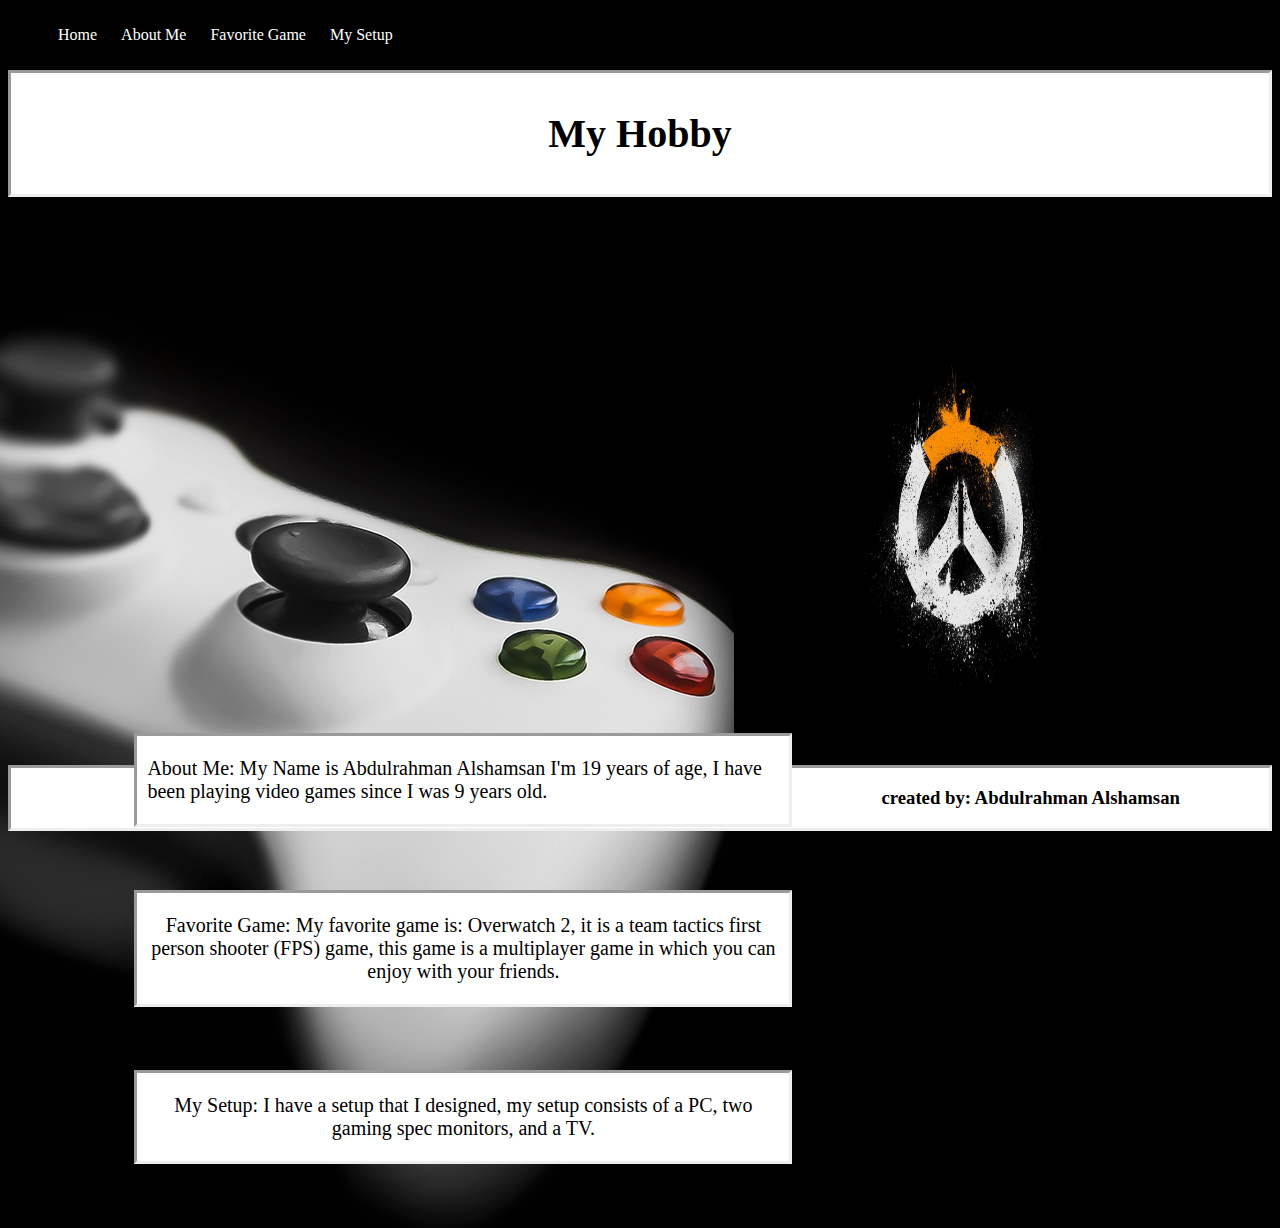
<file: index.html>
<!DOCTYPE html>
<html lang="en" dir="ltr">
  <head>
    <meta charset="utf-8">
    <title>Home Page</title>
    <link href="CSS/index.css" type="text/css" rel="stylesheet">
  </head>

  <body>
    <div class="menu">
      <ul>
        <li><a href="index.html">Home</a></li>
        <li><a href="aboutMe.html">About Me</a></li>
        <li><a href="favoriteGame.html">Favorite Game</a></li>
        <li><a href="mySetup.html">My Setup</a></li>
      </ul>
    </div>
<div class="title">
    <h1>My Hobby</h1>
</div>
<img src="images/homePage.jpg" alt="Me as a kid"  width=450>
<div class="aboutMe">
      <p><a href="aboutMe.html">About Me:</a> My Name is Abdulrahman Alshamsan I'm 19 years of age, I have been playing video games since I was 9 years old. </p>

</div>


<div class="favoriteGame">
    <p><a href="favoriteGame.html">Favorite Game:</a> My favorite game is: Overwatch 2, it is a team tactics first person shooter (FPS) game, this game is a multiplayer game in which you can enjoy with your friends. </p>
</div>

<div class="mySetup">
    <p><a href="mySetup.html">My Setup:</a> I have a setup that I designed, my setup consists of a PC, two gaming spec monitors, and a TV. </p>
</div>
  </body>

    <div class="footer">
      <footer>
    <h3>created by: Abdulrahman Alshamsan</h3>

  </footer>
  </div>
</html>
</file>
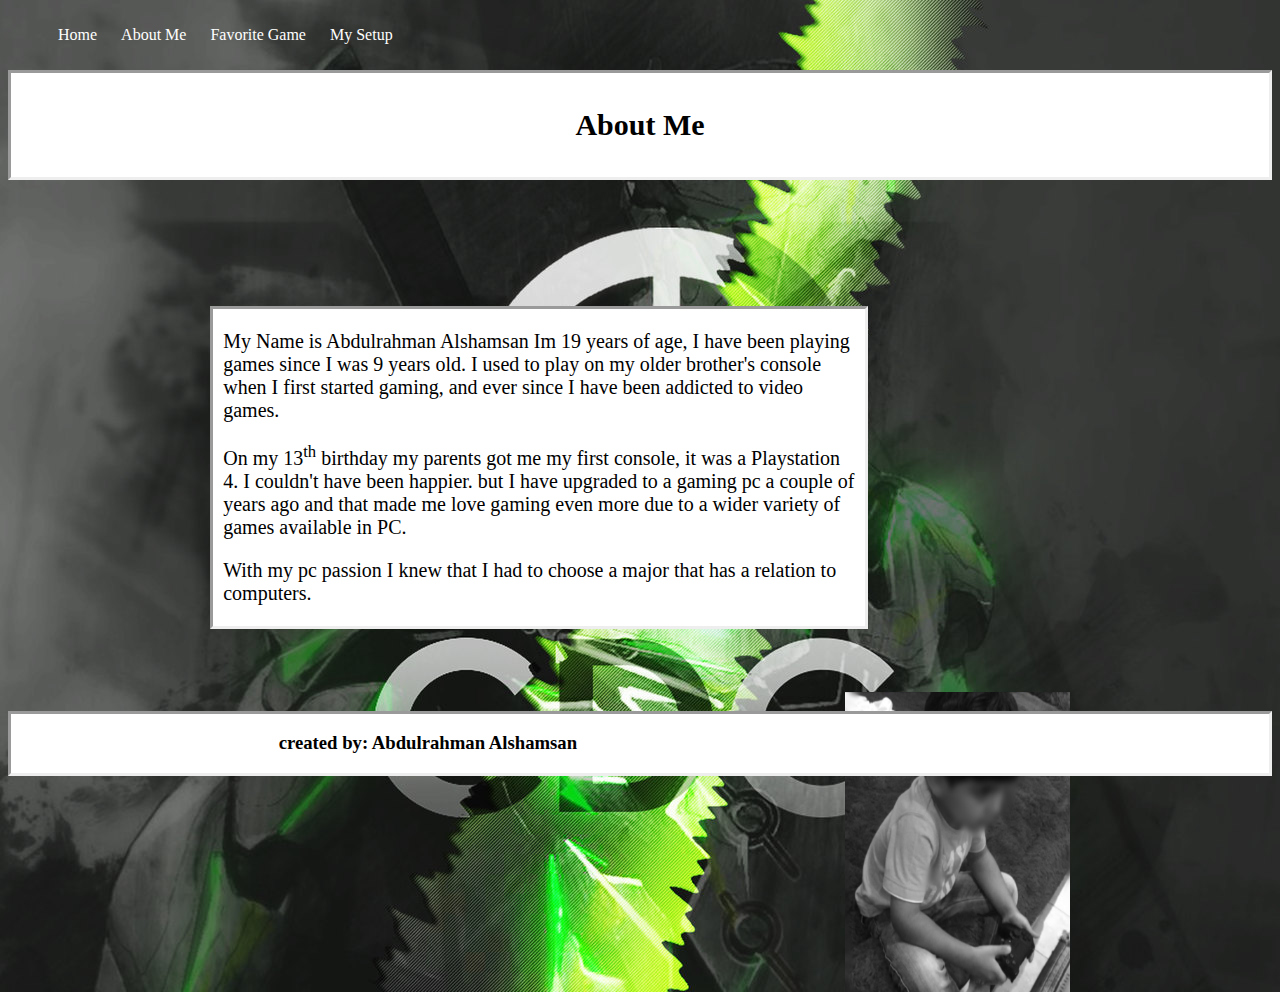
<file: aboutMe.html>
<!DOCTYPE html>
<html lang="en" dir="ltr">
  <head>
    <meta charset="utf-8">
    <title>About Me</title>
    <link href="CSS/aboutMe.css" rel="stylesheet" >
  </head>

  <body>

    <div class="menu">

      <ul>
        <li><a href="index.html">Home</a></li>
        <li><a href="aboutMe.html">About Me</a></li>
        <li><a href="favoriteGame.html">Favorite Game</a></li>
        <li><a href="mySetup.html">My Setup</a></li>
      </ul>
    </div>


<div class="title">
  <h2>About Me</h2>
  </div>
  <div class="aboutMe">

  <p>My Name is Abdulrahman Alshamsan Im 19 years of age, I have been playing games since I was 9 years old. I used to play on my older brother's console when I first started gaming, and ever since I have been addicted to video games. </p>
  <p>On my 13<sup>th</sup> birthday my parents got me my first console, it was a Playstation 4. I couldn't have been happier. but I have upgraded to a gaming pc a couple of years ago and that made me love gaming even more due to a wider variety of games available in PC.</p>
  <p>With my pc passion I knew that I had to choose a major that has a relation to computers.  </p>
</div>


  <img src="images/me.jpg"  width=225>


  </body>

    <div class="footer">
<footer>
      <h3>created by: Abdulrahman Alshamsan</h3>
  </footer>
    </div>

</html>
</file>
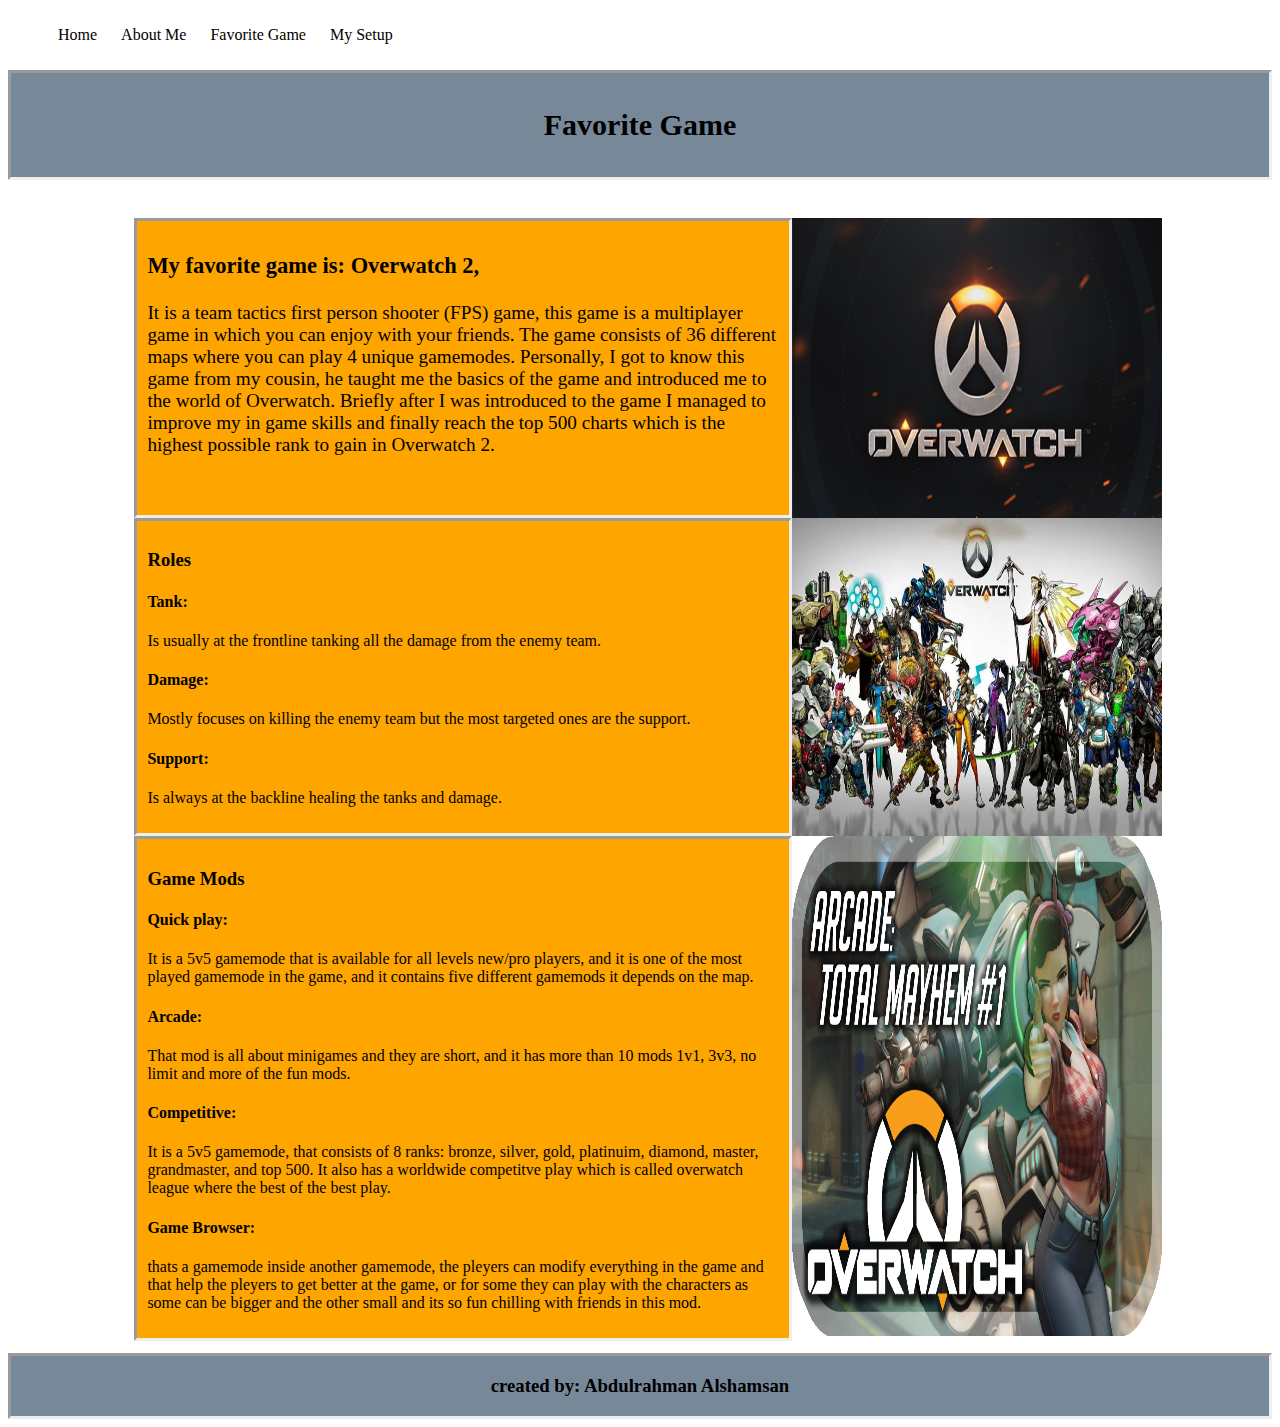
<file: favoriteGame.html>
<!DOCTYPE html>
<html lang="en" dir="ltr">
  <head>
    <meta charset="utf-8">
    <link rel="stylesheet" href="CSS/favoriteGame.css">

  </head>
  <body>
    <div class="menu">

      <ul>
        <li><a href="index.html">Home</a></li>
        <li><a href="aboutMe.html">About Me</a></li>
        <li><a href="favoriteGame.html">Favorite Game</a></li>
        <li><a href="mySetup.html">My Setup</a></li>
      </ul>
    </div>
    <div class="title">

    <h2>Favorite Game</h2>

    </div>
  <div class="" style="display:flex;">
    <div class="Overwatch">

<h3>My favorite game is: Overwatch 2,</h3>
    <p> It is a team tactics first person shooter (FPS) game, this game is a multiplayer game in which you can enjoy with your friends. The game consists of 36 different maps where you can play 4 unique gamemodes. Personally, I got to know this game from my cousin, he taught me the basics of the game and introduced me to the world of Overwatch. Briefly after I was introduced to the game I managed to improve my in game skills and finally reach the top 500 charts which is the highest possible rank to gain in Overwatch 2. </p>

  </div>


<div class="logo">
  <img src="images/logo.jpg" alt="logo" >
</div>

  </div>
<div style="display:flex;">

  <div class="Roles">
<p><h3>Roles</h3></p>
<p><h4>Tank: </h4>Is usually at the frontline tanking all the damage from the enemy team.</p>
<p><h4>Damage:</h4> Mostly focuses on killing the enemy team but the most targeted ones are the support.</p>
<p><h4>Support:</h4> Is always at the backline healing the tanks and damage.</p>
  </div>
  <div class="heros">

    <img src="images/heros.jpg" alt="heros">

    </div>

</div>

<div class="" style="display:flex">


<div class="gamemods">


    <p><h3>Game Mods</h3></p>
    <p><h4>Quick play:</h4> It is a 5v5 gamemode that is available for all levels new/pro players, and it is one of the most played gamemode in the game, and it contains five different gamemods it depends on the map.</p>
    <p><h4>Arcade: </h4>That mod is all about minigames and they are short, and it has more than 10 mods 1v1, 3v3, no limit and more of the fun mods.</p>
    <p><h4>Competitive:</h4>It is a 5v5 gamemode, that consists of 8 ranks: bronze, silver, gold, platinuim, diamond, master, grandmaster, and top 500. It also has a worldwide competitve play which is called overwatch league where the best of the best play.</p>
    <p><h4>Game Browser:</h4>thats a gamemode inside another gamemode, the pleyers can modify everything in the game and that help the pleyers to get better at the game, or for some they can play with the characters as some can be bigger and the other small and its so fun chilling with friends in this mod.</p>
  </div>
  <div class="mod">

    <img src="images/gamemode.jpg" alt="gamemod" >

    </div>
</div>
  </body>
  <div class="footer">
  <footer>


      <h3>created by: Abdulrahman Alshamsan</h3>

    
  </footer>
    </div>
</html>
</file>
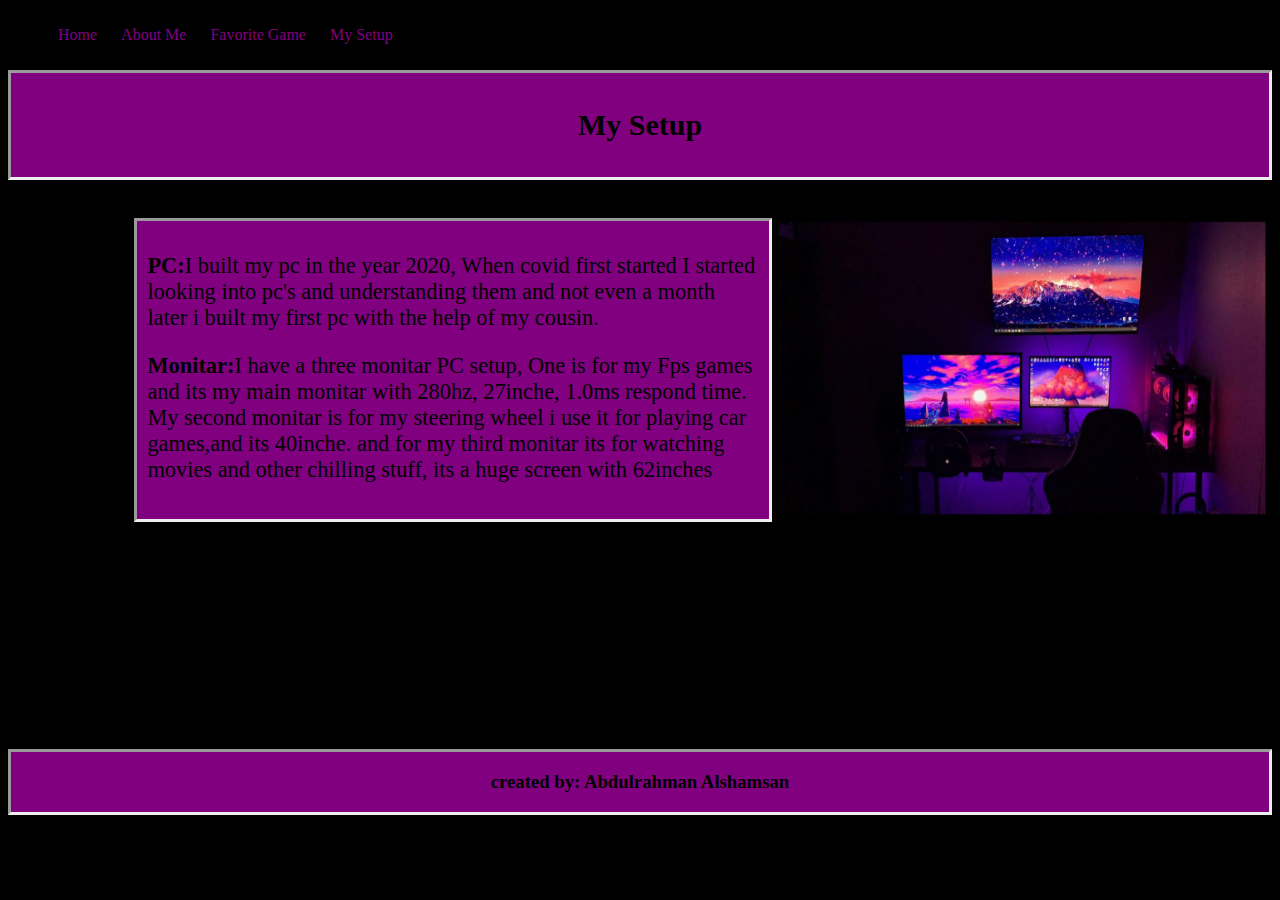
<file: mySetup.html>
<!DOCTYPE html>
<html lang="en" dir="ltr">
  <head>
    <meta charset="utf-8">
    <title>My Setup</title>
    <link rel="stylesheet" href="CSS/mySetup.css">
  </head>

  <body>
    <div class="menu">

      <ul>
        <li><a href="index.html">Home</a></li>
        <li><a href="aboutMe.html">About Me</a></li>
        <li><a href="favoriteGame.html">Favorite Game</a></li>
        <li><a href="mySetup.html">My Setup</a></li>
      </ul>
    </div>

    <div class="title">

    <h2>My Setup</h2>

    </div>

<div class="" style="display:flex">

<div class="setup">

<p><b>PC:</b>I built my pc in the year 2020, When covid first started I started looking into pc's and understanding them and not even a month later i built my first pc with the help of my cousin. </p>
<p><b>Monitar:</b>I have a three monitar PC setup, One is for my Fps games and its my main monitar with 280hz, 27inche, 1.0ms respond time. My second monitar is for my steering wheel i use it for playing car games,and its 40inche. and for my third monitar its for watching movies and other chilling stuff, its a huge screen with 62inches </p>
</div>

<div class="setupImg">
  <img src="images/setup.jpg" alt="logo"  width=306>
</div>



</div>


  </body>

    <div class="footer">
<footer>
      <h3>created by: Abdulrahman Alshamsan</h3>
</footer>
    </div>

</html>
</file>
<file: CSS/index.css>
body{

  background: url("../images/controller.jpg") no-repeat right top;
}
h1{
  color: black;
  text-align: center;
}
.menu ul li{
display: inline-block;
list-style: none;
padding: 10px;

}
.menu a{
  text-decoration: none;
  color: white;
}
.menu a:hover{
  color: blue;
}
.title{
  background-color: white;
  padding: 10px 10px 10px 10px;
  margin-bottom: 10%;
  font-size: 20px;
  border-style: inset;

}
img
{
  float: right;
  margin-right: 7%;
  height: 410px;
}
.aboutMe{
  background-color: white;
  color: black;
  padding: 1px 10px 1px 10px;
  font-size: 20px;
  width: 50%;
  margin-left: 10%;
  margin-bottom: 5%;
  border-style: inset;
  float: left;
}

.aboutMe a
{
  text-decoration: none;
  color: black;
}
.aboutMe a:hover
{
  color: blue;
}

.favoriteGame{
  background-color: white;
  color: black;
  padding: 1px 10px 1px 10px;
  font-size: 20px;
  width: 50%;
  text-align: center;
  margin-left: 10%;
  border-style: inset;
  margin-bottom: 5%;
  float: left;
}
.favoriteGame a{
  text-decoration: none;
  color: black;
}
.favoriteGame a:hover{
  color: blue;
}
.mySetup{
  background-color: white;
  color: black;
  padding: 1px 10px 1px 10px;
  font-size: 20px;
  width: 50%;
  text-align: center;
  margin-left: 10%;
  border-style: inset;
  margin-bottom: 5%;
  float: left;
}
.mySetup a{
  text-decoration: none;
  color: black;
}
.mySetup a:hover{
  color: blue;
}
.footer{
  margin-top: 45%;
text-align: center;
border-style: inset;
background-color: white;
}
</file>
<file: CSS/aboutMe.css>
body{
  background: url("../images/aboutMeBackGround.jpg") no-repeat center top;
}
.menu ul li{
display: inline-block;
list-style: none;
padding: 10px;

}
.menu a{
  text-decoration: none;
  color: white;
}
.menu a:hover{
  color: lime;
}
.title{
  background-color: white;
  padding: 10px 10px 10px 10px;
  margin-bottom: 10%;
  font-size: 20px;
  border-style: inset;
  text-align: center;
    position: relative;
}
.aboutMe{
  background-color: white;
  color: black;
  padding: 1px 10px 1px 10px;
  font-size: 20px;
  width: 50%;
  margin-left: 10%;
  margin-bottom: 5%;
  border-style: inset;
  float: left;
  margin-left: 16%;
  position: relative;

}
img{

  float: right;
  margin-right: 16%;
  height: 300px;
  position: relative;
}
.footer{
  margin-top: 42%;
text-align: center;
border-style: inset;
background-color: white;
  position: relative;
}
</file>
<file: CSS/favoriteGame.css>
body{
  background-color: white;
}
.menu ul li{
display: inline-block;
list-style: none;
padding: 10px;

}
.menu a{
  text-decoration: none;
  color: black;
}
.menu a:hover{
  color: orange;
}
.title{
  background-color: lightslategray;
  padding: 10px 10px 10px 10px;
  margin-bottom: 3%;
  font-size: 20px;
  border-style: inset;
  text-align: center;
}
.Overwatch{

  background-color: orange;
  border-style: inset;
  padding: 10px 10px 10px 10px;
    width: 50%;
    margin-left: 10%;
    font-size: 120%;

}
.logo img{

  float: right;
  margin-left: 40%;
  height: 300px;
  width: 370px;
}
.Roles{
  background-color: orange;
  border-style: inset;
  padding: 10px 10px 10px 10px;
    width: 50%;
    margin-left: 10%;

}
.heros img{
  float: right;
  margin-left: 40%;
  height: 318px;
  width: 370px;

}
.gamemods{
  background-color: orange;
  border-style: inset;
  padding: 10px 10px 10px 10px;
    width: 50%;
    margin-left: 10%;


}
.mod img{
  float: right;
  margin-left: 40%;
  height: 500px;
  width: 370px;

}
.footer{
margin-top: 1%;
text-align: center;
border-style: inset;
background-color: lightslategray;
}
</file>
<file: CSS/mySetup.css>
body{
  background-color: black;
}
.menu ul li{
display: inline-block;
list-style: none;
padding: 10px;

}
.menu a{
  text-decoration: none;
  color: purple;
}
.menu a:hover{
  color: white;
}
.title{
  background-color: purple;
  padding: 10px 10px 10px 10px;
  margin-bottom: 3%;
  font-size: 20px;
  border-style: inset;
  text-align: center;
}
.setup{
  background-color: purple;
  border-style: inset;
  padding: 10px 10px 10px 10px;
    width: 50%;
    margin-left: 10%;
    font-size: 140%;

}
.footer{
margin-top: 18%;
text-align: center;
border-style: inset;
background-color: purple;
}
.setupImg img{

height: 300px;
width: 500px;
}
</file>
